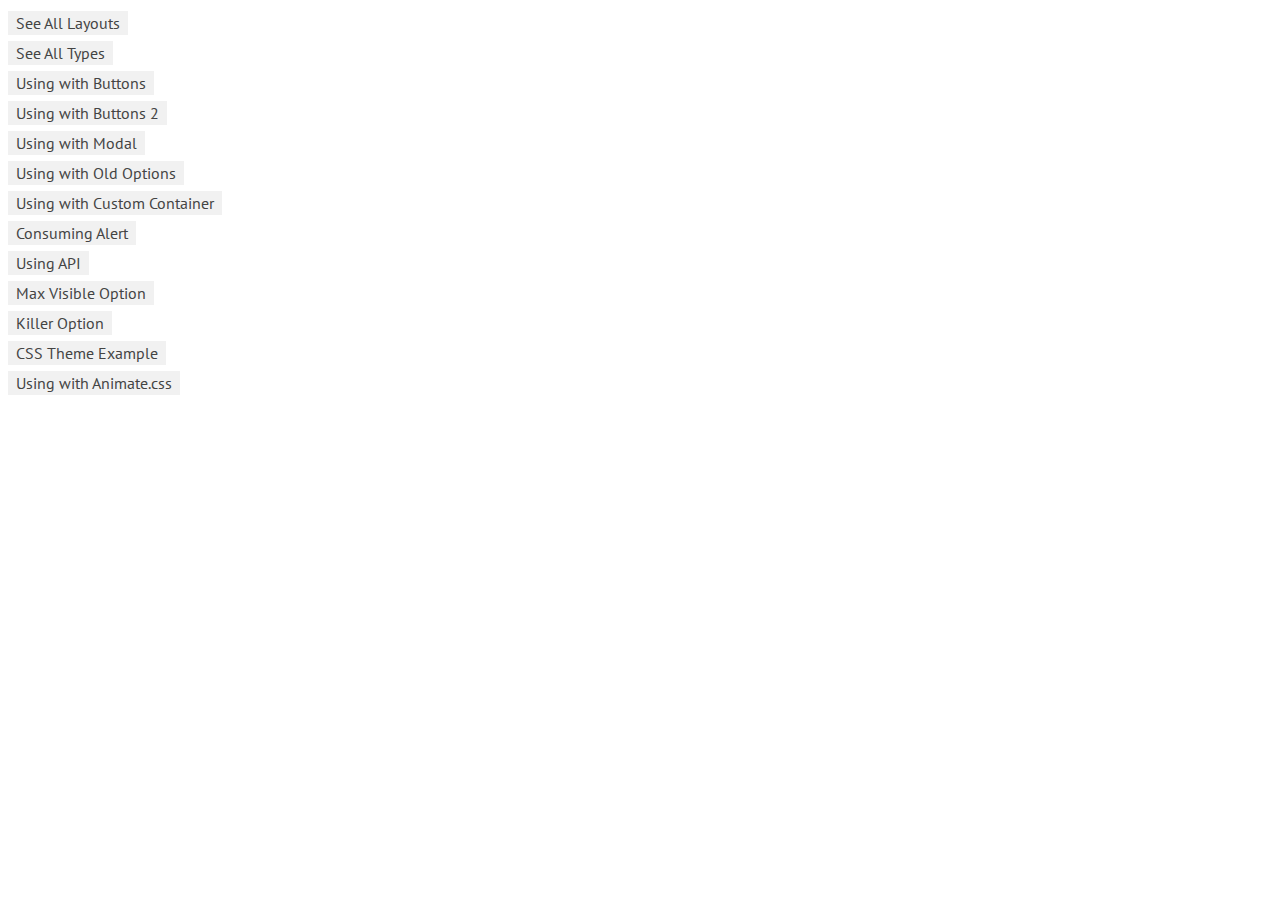
<file: WebAdmin/vendor/noty/demo/index.html>
<!DOCTYPE html>
<html lang="en">
<head>
    <meta http-equiv="Content-Type" content="text/html; charset=UTF-8">
    <meta charset="utf-8">
    <title>Demonstration of noty</title>
    <meta name="viewport" content="width=device-width, initial-scale=1.0">
    <meta name="description" content="demonstration of some noty capabilities">

    <link href='http://fonts.googleapis.com/css?family=PT+Sans:regular,italic,bold,bolditalic&amp;subset=latin,latin-ext,cyrillic' rel='stylesheet' type='text/css'>
    <style type="text/css">

        html {
            height: 100%;
            width: 100%;
        }

        body {
            font-family: 'PT Sans', Tahoma, Arial, serif;
            line-height: 13px
        }

        a {
            color: #444;
            line-height: 30px;
            text-decoration: none;
            background: #f1f1f1;
            padding: 2px 8px;
        }

    </style>

</head>
<body>
<div class="container">
    <div>
        <a href="allLayouts.html">See All Layouts</a>
    </div>
    <div>
        <a href="allTypes.html">See All Types</a>
    </div>
    <div>
        <a href="usingWithButtons.html">Using with Buttons</a>
    </div>
    <div>
        <a href="usingWithButtons2.html">Using with Buttons 2</a>
    </div>
    <div>
        <a href="usingWithModal.html">Using with Modal</a>
    </div>
    <div>
        <a href="usingWithOldOptions.html">Using with Old Options</a>
    </div>
    <div>
        <a href="customContainer.html">Using with Custom Container</a>
    </div>
    <div>
        <a href="consumingAlert.html">Consuming Alert</a>
    </div>
    <div>
        <a href="api.html">Using API</a>
    </div>
    <div>
        <a href="usingMaxVisible.html">Max Visible Option</a>
    </div>
    <div>
        <a href="killer.html">Killer Option</a>
    </div>
    <div>
        <a href="themeCss.html">CSS Theme Example</a>
    </div>
    <div>
        <a href="usingWithAnimate.css.html">Using with Animate.css</a>
    </div>
</div>
</body>
</html>
</file>
